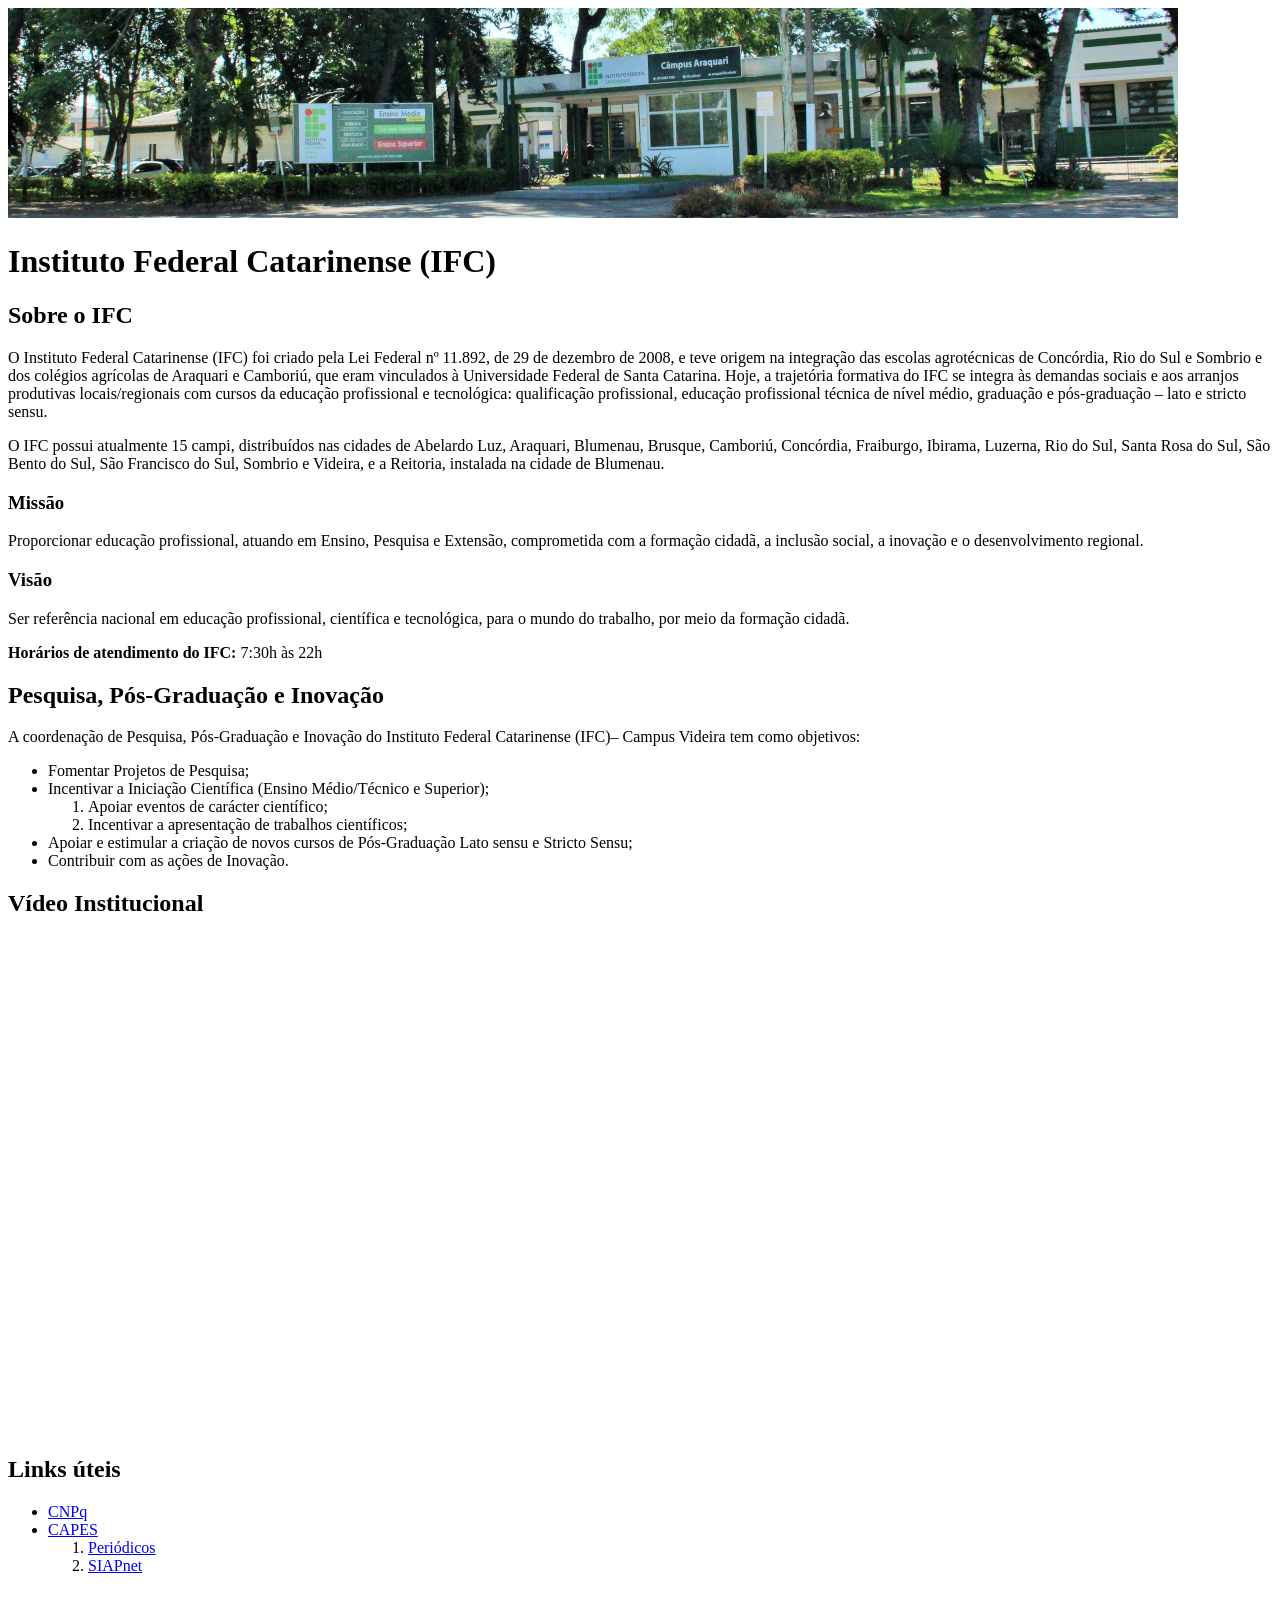
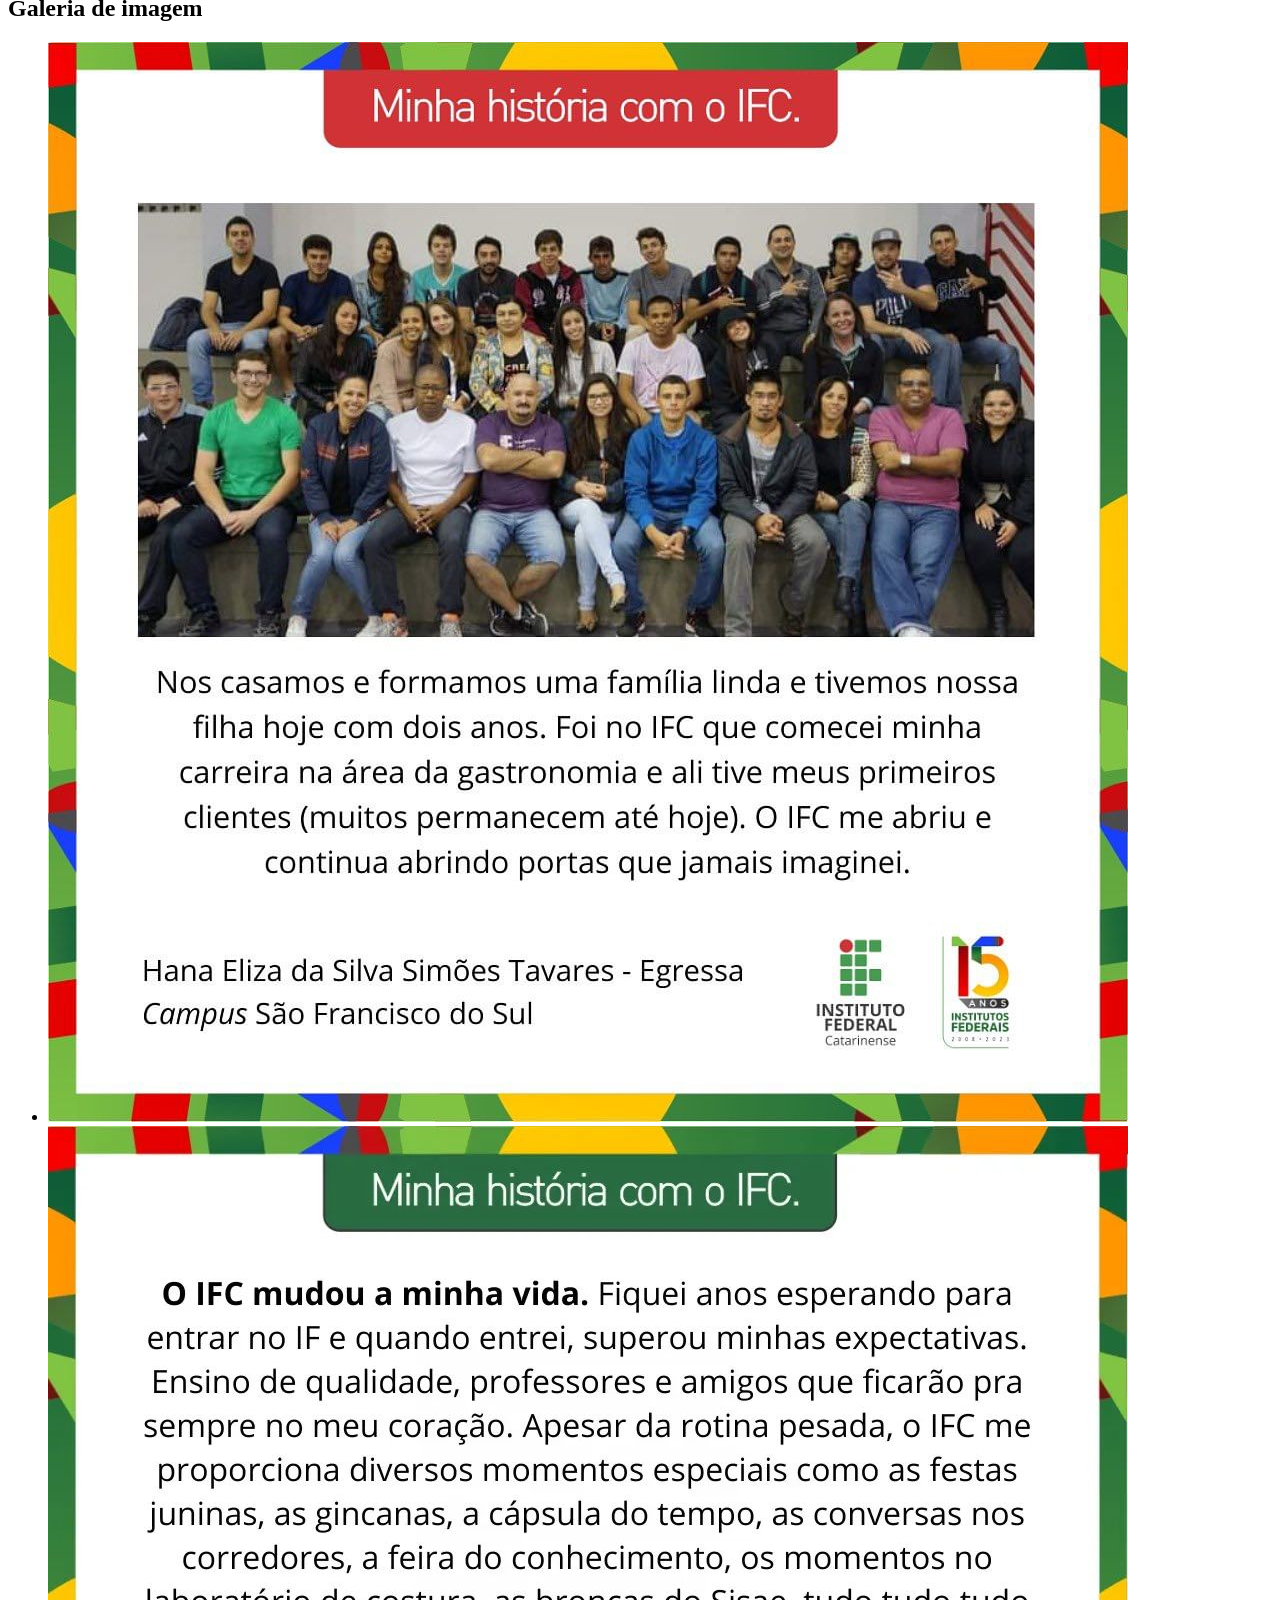
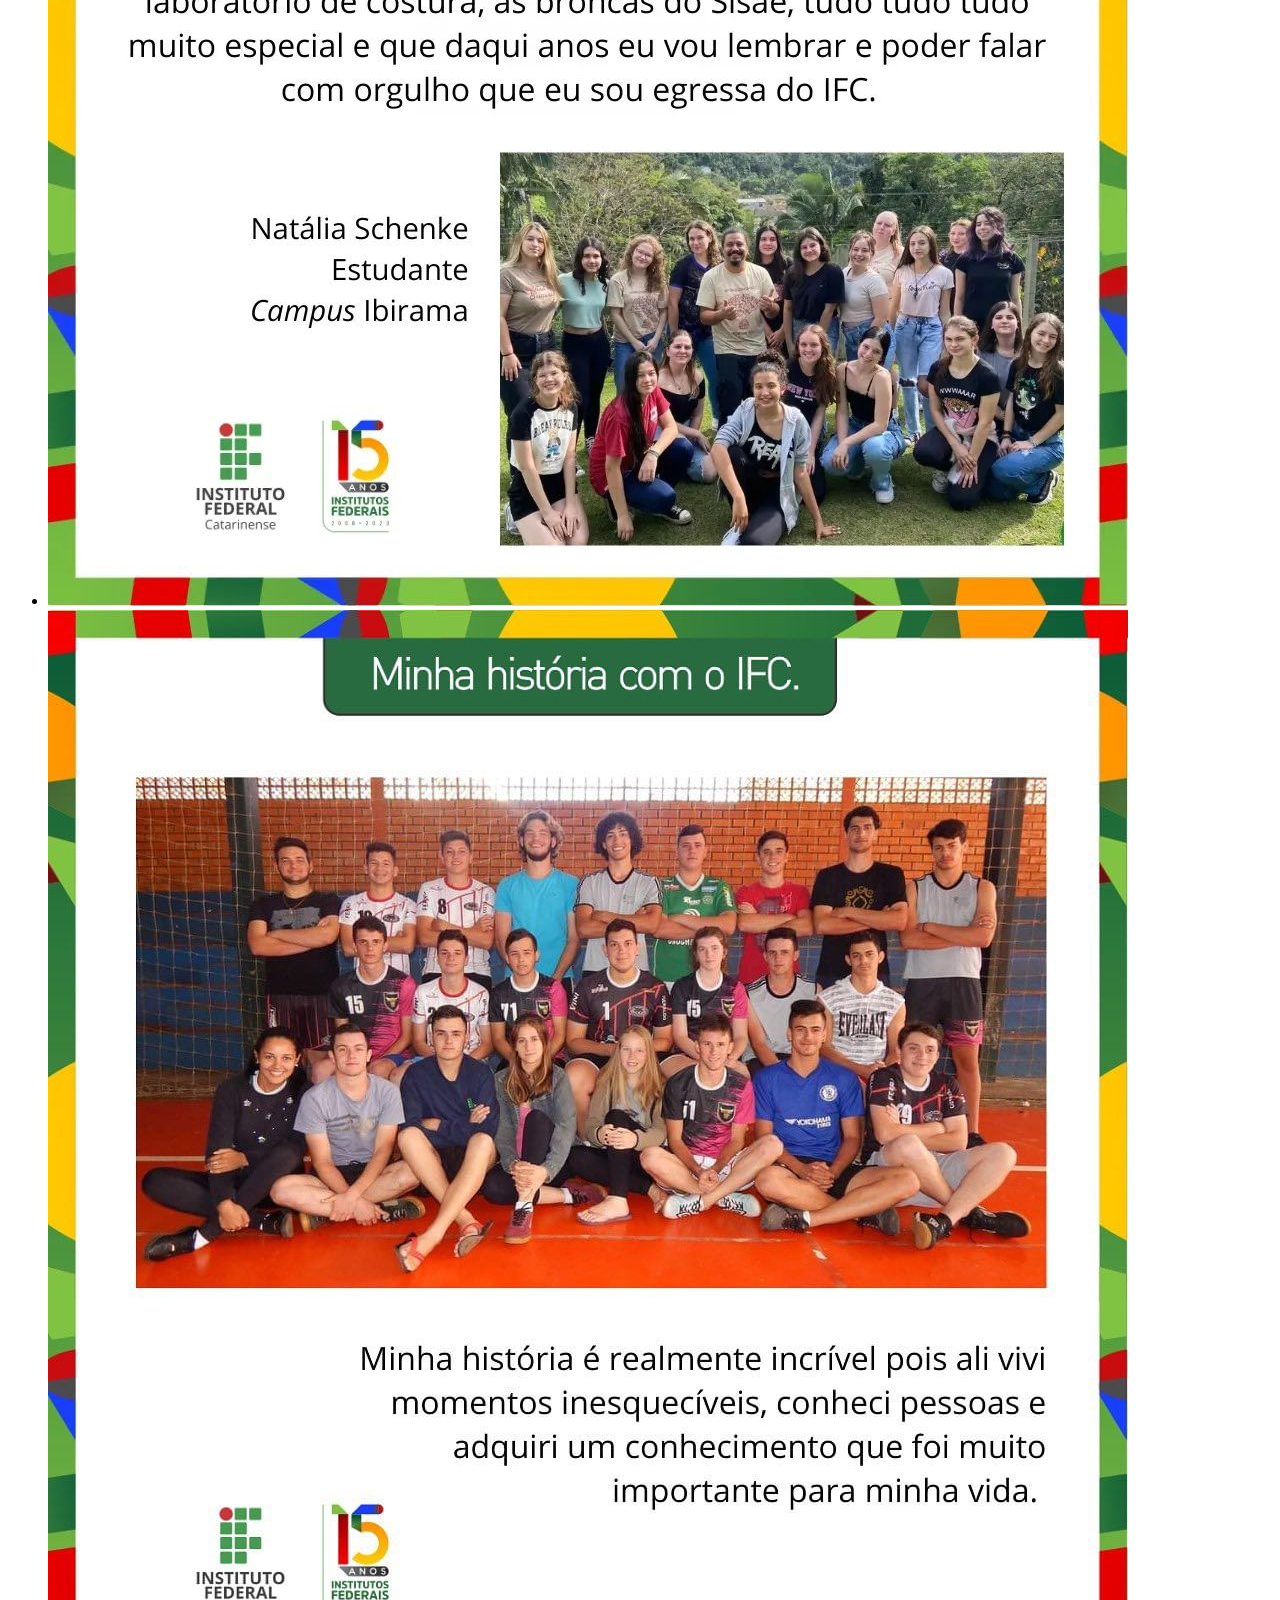
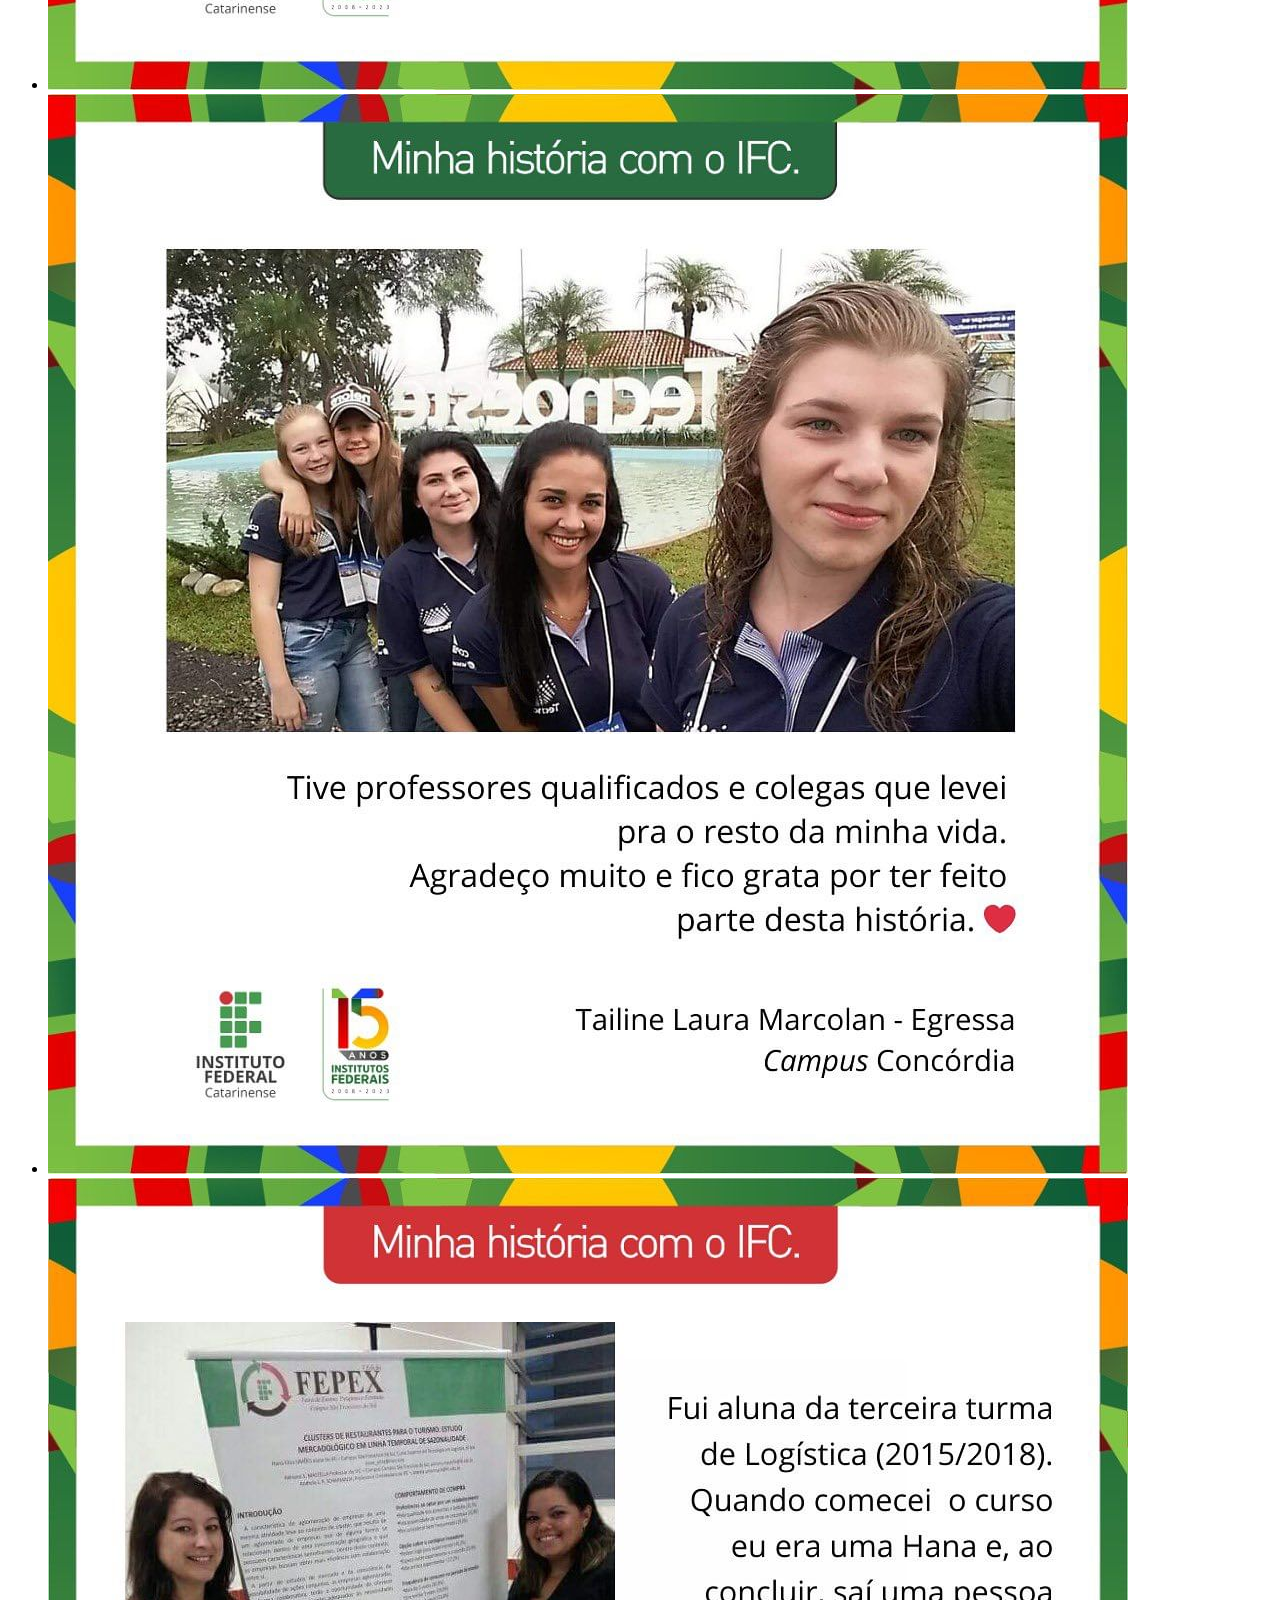
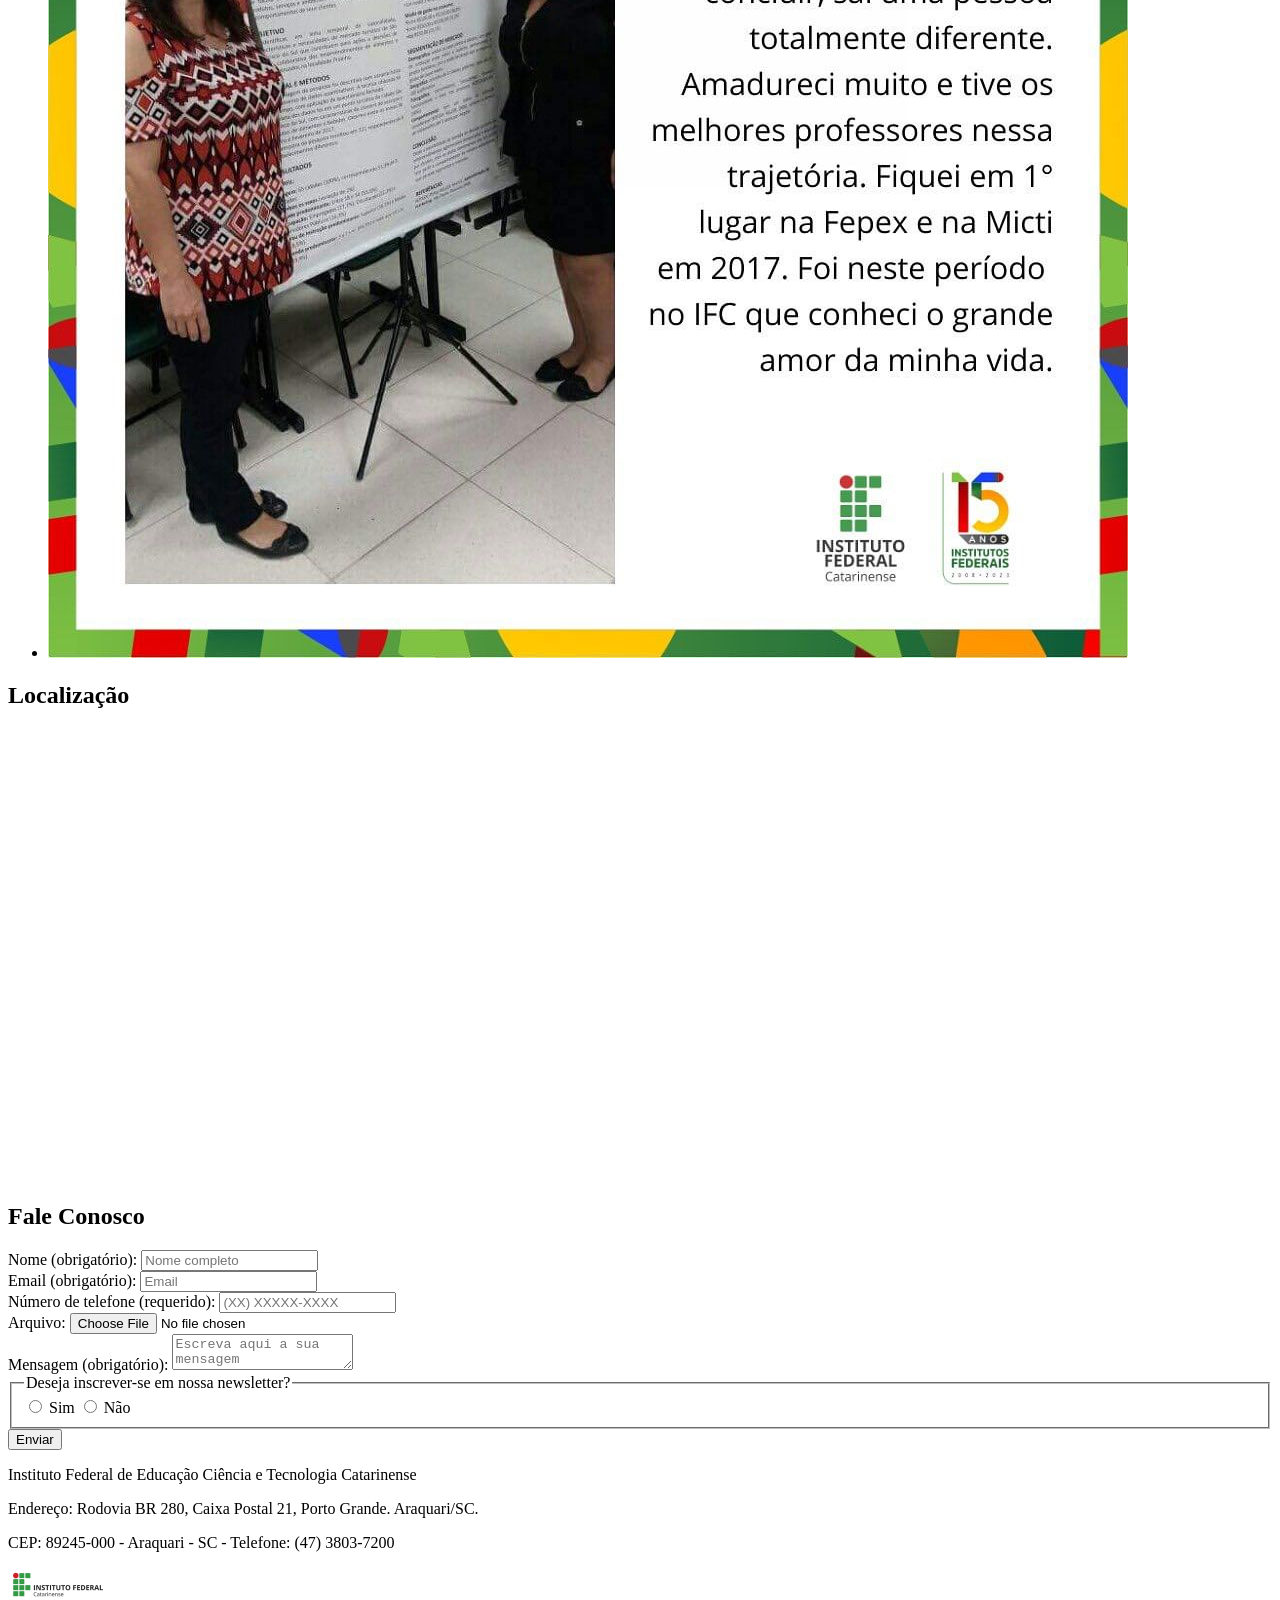
<file: Desenvolvimento Web I/website-html/index.html>
<!DOCTYPE html>
<html lang="pt-br">

<head>
    <meta charset="UTF-8">
    <meta name="viewport" content="width=device-width, initial-scale=1">
    <title>Atividade IFC</title>
</head>

<body>
    <header>
        <img src="images/banner-araquari.png" alt="Banner">
        <h1>Instituto Federal Catarinense (IFC)</h1>
    </header>

    <main>
        <section>
            <h2>Sobre o IFC</h2>
            <p>O Instituto Federal Catarinense (IFC) foi criado pela Lei Federal nº 11.892, de 29 de dezembro de 2008, e
                teve origem na integração das escolas agrotécnicas de Concórdia, Rio do Sul e Sombrio e dos colégios
                agrícolas de Araquari e Camboriú, que eram vinculados à Universidade Federal de Santa Catarina. Hoje, a
                trajetória formativa do IFC se integra às demandas sociais e aos arranjos produtivas locais/regionais
                com cursos da educação profissional e tecnológica: qualificação profissional, educação profissional
                técnica de nível médio, graduação e pós-graduação – lato e stricto sensu.</p>
            <p>O IFC possui atualmente 15 campi, distribuídos nas cidades de Abelardo Luz, Araquari, Blumenau, Brusque,
                Camboriú, Concórdia, Fraiburgo, Ibirama, Luzerna, Rio do Sul, Santa Rosa do Sul, São Bento do Sul, São
                Francisco do Sul, Sombrio e Videira, e a Reitoria, instalada na cidade de Blumenau.</p>

            <h3>Missão</h3>
            <p>Proporcionar educação profissional, atuando em Ensino, Pesquisa e Extensão, comprometida com a formação
                cidadã, a inclusão social, a inovação e o desenvolvimento regional.</p>

            <h3>Visão</h3>
            <p>Ser referência nacional em educação profissional, científica e tecnológica, para o mundo do trabalho, por
                meio da formação cidadã.</p>

            <p><strong>Horários de atendimento do IFC:</strong> 7:30h às 22h</p>
        </section>

        <section>
            <h2>Pesquisa, Pós-Graduação e Inovação</h2>
            <p>A coordenação de Pesquisa, Pós-Graduação e Inovação do Instituto Federal Catarinense (IFC)– Campus
                Videira tem como objetivos:</p>

            <ul>
                <li> Fomentar Projetos de Pesquisa;</li>
                <li>Incentivar a Iniciação Científica (Ensino Médio/Técnico e Superior);
                    <ol>
                        <li>Apoiar eventos de carácter científico;</li>
                        <li>Incentivar a apresentação de trabalhos científicos;</li>
                    </ol>
                </li>
                <li>Apoiar e estimular a criação de novos cursos de Pós-Graduação Lato sensu e Stricto Sensu;</li>
                <li>Contribuir com as ações de Inovação.</li>
            </ul>
        </section>

        <section>
            <h2>Vídeo Institucional</h2>

            <iframe width="1195" height="495" src="https://www.youtube.com/embed/dpPv_CwLjos" title="IFC   Araquari"
                frameborder="0"
                allow="accelerometer; autoplay; clipboard-write; encrypted-media; gyroscope; picture-in-picture; web-share"
                referrerpolicy="strict-origin-when-cross-origin" allowfullscreen></iframe>
        </section>

        <section>
            <h2>Links úteis</h2>

            <ul>
                <li><a href="http://www.cnpq.br/">CNPq</a></li>
                <li>
                    <a href="http://www.capes.gov.br/">CAPES</a>
                    <ol>
                        <li><a href="http://periodicos.capes.gov.br/">Periódicos</a></li>
                        <li><a href="http://www.siapenet.gov.br/">SIAPnet</a></li>
                    </ol>
                </li>
            </ul>
        </section>

        <section>
            <h2>Galeria de imagem</h2>

            <ul>
                <li><a href="images/originals/ifc-minha-historia-1.jpg"><img
                            src="images/originals/ifc-minha-historia-1.jpg" alt=""></a></li>
                <li><a href="images/originals/ifc-minha-historia-1.jpg"><img
                            src="images/originals/ifc-minha-historia-2.jpg" alt=""></a></li>
                <li><a href="images/originals/ifc-minha-historia-1.jpg"><img
                            src="images/originals/ifc-minha-historia-3.jpg" alt=""></a></li>
                <li><a href="images/originals/ifc-minha-historia-1.jpg"><img
                            src="images/originals/ifc-minha-historia-4.jpg" alt=""></a></li>
                <li><a href="images/originals/ifc-minha-historia-1.jpg"><img
                            src="images/originals/ifc-minha-historia-5.jpg" alt=""></a></li>
            </ul>
        </section>

        <section>
            <h2>Localização</h2>

            <iframe
                src="https://www.google.com/maps/embed?pb=!1m18!1m12!1m3!1d2132.6307141121238!2d-48.73740045916814!3d-26.39493117814412!2m3!1f0!2f0!3f0!3m2!1i1024!2i768!4f13.1!3m3!1m2!1s0x94deb5609af7afc5%3A0x34c75ce16022aa6a!2sInstituto%20Federal%20Catarinense%20Campus%20Araquari!5e0!3m2!1spt-BR!2sbr!4v1772196756670!5m2!1spt-BR!2sbr"
                width="600" height="450" style="border:0;" allowfullscreen="" loading="lazy"
                referrerpolicy="no-referrer-when-downgrade"></iframe>
        </section>

        <section>
            <h2>Fale Conosco</h2>

            <form action="#" method="get">
                <div>
                    <label for="nome">Nome (obrigatório):</label>
                    <input type="text" name="nome" required id="nome" placeholder="Nome completo">
                </div>

                <div>
                    <label for="email">Email (obrigatório):</label>
                    <input type="email" name="email" required id="email" placeholder="Email">
                </div>

                <div>
                    <label for="numero">Número de telefone (requerido):</label>
                    <input type="tel" name="numero" id="numero" placeholder="(XX) XXXXX-XXXX">
                </div>

                <div>
                    <label for="arquivo">Arquivo:</label>
                    <input type="file" name="arquivo" id="arquivo">
                </div>


                <div>
                    <label for="mensagem">Mensagem (obrigatório):</label>
                    <textarea name="mensagem" required id="mensagem"
                        placeholder="Escreva aqui a sua mensagem"></textarea>
                </div>

                <fieldset>
                    <legend>Deseja inscrever-se em nossa newsletter?</legend>

                    <label>
                        <input type="radio" value="1" name="news-bool"> Sim
                    </label>
                    <label>
                        <input type="radio" value="0" name="news-bool"> Não
                    </label>
                </fieldset>

                <button type="submit">Enviar</button>
            </form>
        </section>
    </main>

    <footer>
        <p>Instituto Federal de Educação Ciência e Tecnologia Catarinense</p>
        <p>Endereço: Rodovia BR 280, Caixa Postal 21, Porto Grande. Araquari/SC.</p>
        <p>CEP: 89245-000 - Araquari - SC - Telefone: (47) 3803-7200</p>

        <img src="images/logo-ifc.png" alt="Logo IFC">
    </footer>
</body>

</html>
</file>
